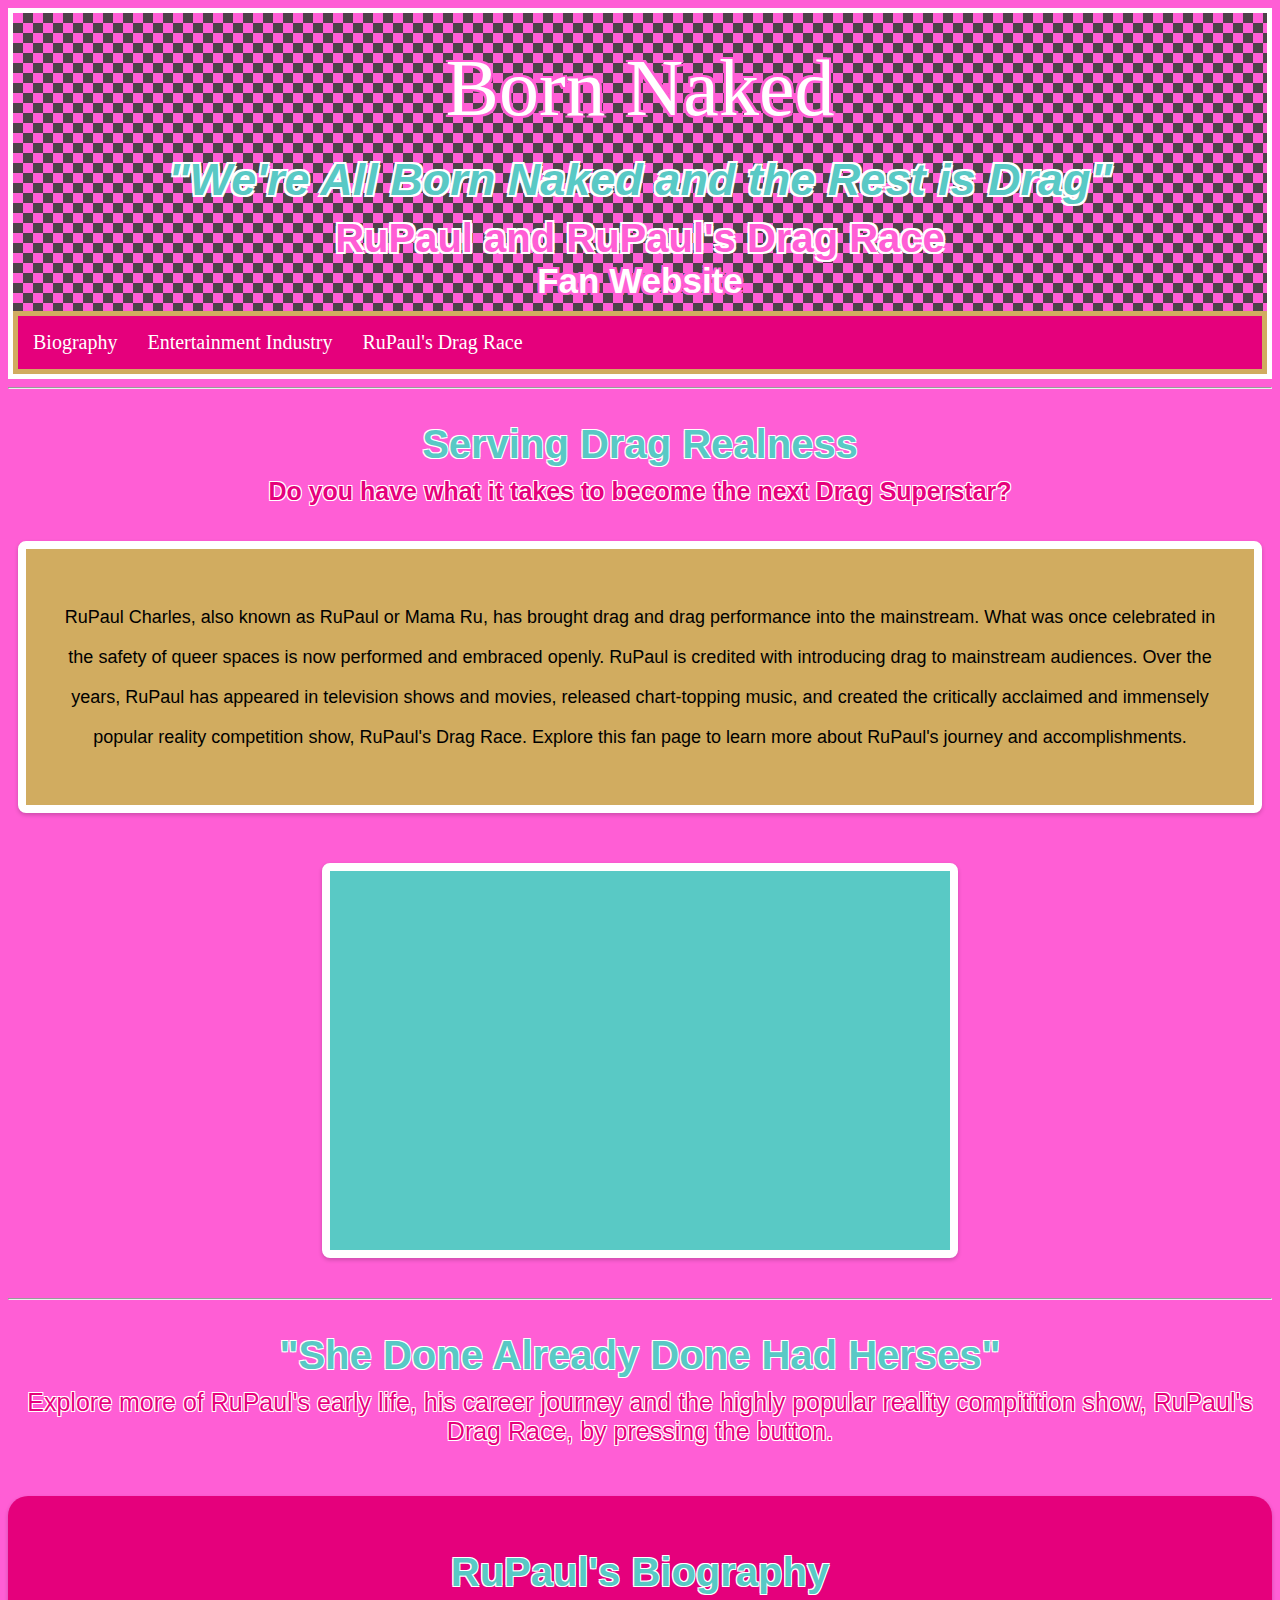
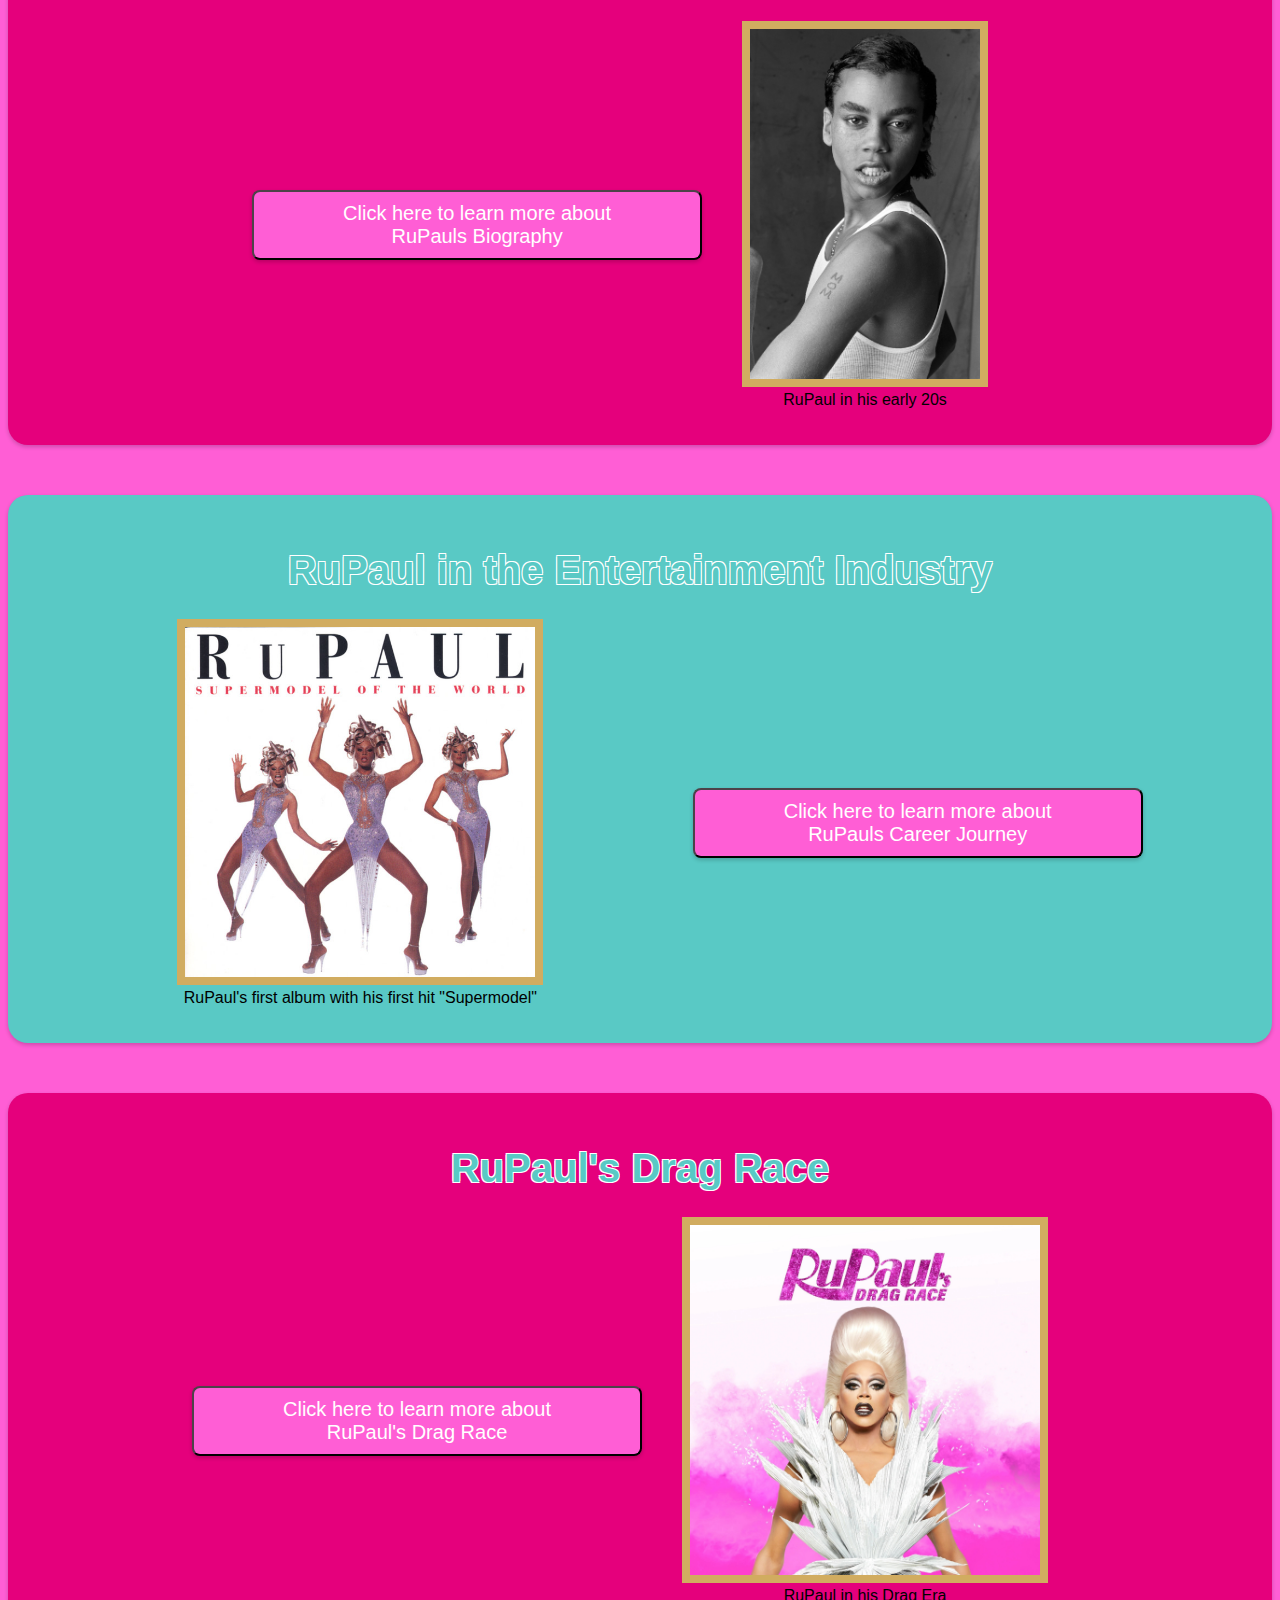
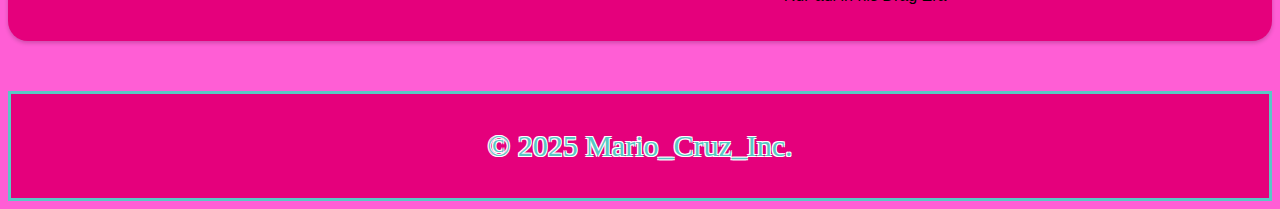
<file: index.html>
<!DOCTYPE html>
<html lang="en">
  <head>
    <meta charset="UTF-8">
    <meta name="viewport" content="width=device-width, initial-scale=1.0">
    <meta http-equiv="X-UA-Compatible" content="ie=edge">
    <title>Mario's RuPaul Fan Website</title>
    <link rel="stylesheet" href="css/style.css">
   </head>

   <body>
    <!--this section is called the header. This houses the name of the website. -->
    <header>
      <h1 class="header1">Born Naked</h1>
      <h3 class="header2">"We're All Born Naked and the Rest is Drag"</h3>
      <h2 class="header3">RuPaul and RuPaul's Drag Race</h2>
      <h3 class="header4">Fan Website</h3>
      <!--This element is the navigation bar. A user woud cick on the buttons to direct them to a different webpage -->
      <nav class="navbar">
    <ul>
      <li><a href="bio.html">Biography</a></li>
      <li><a href="career.html">Entertainment Industry</a></li>
      <li><a href="dragrace.html">RuPaul's Drag Race</a></li>
      
    </ul>
    </nav>
      </header>
    <hr>
    <!--this section sets the content for the website. It houses the introduction paragraph.-->
    <h2 class="bodyHeader1">Serving Drag Realness</h2>
    <h3 class="bodyHeader2">Do you have what it takes to become the next Drag Superstar?</h3>
    <div class="intro-container">
        <div class="intro">
            <p>RuPaul Charles, also known as RuPaul or Mama Ru, has brought drag and drag performance into the mainstream. What was once celebrated in the safety of queer spaces is now performed and embraced openly. RuPaul is credited with introducing drag to mainstream audiences. Over the years, RuPaul has appeared in television shows and movies, released chart-topping music, and created the critically acclaimed and immensely popular reality competition show, RuPaul's Drag Race. Explore this fan page to learn more about RuPaul's journey and accomplishments.</p>
        </div>
    </div>
    <!--this section also holds a video for the user to interact with -->
    <div class="video-container">
        <div class="video">
          <iframe width="560" height="315" src="https://www.youtube.com/embed/mS_Dp1KYGIE?si=9diBWY7eX4nlDWy1" title="YouTube video player" frameborder="0" allow="accelerometer; autoplay; clipboard-write; encrypted-media; gyroscope; picture-in-picture; web-share" referrerpolicy="strict-origin-when-cross-origin" allowfullscreen></iframe></div></div>
           <!--In this section,images will be used so the user can interact with and a JS action will be used to navigate the user to another webpage -->
          <hr>
          <h2 class="bodyHeader1">"She Done Already Done Had Herses"</h2>
          <p class="bodyHeader2">Explore more of RuPaul's early life, his career journey and the highly popular reality compitition show, RuPaul's Drag Race, by pressing the button.</p>
          <!--Start of RuPauls Biography-->  
<div class="image-container-home2"> 
    <h2 class="bodyHeader1">RuPaul's Biography</h2>
    <div class="flex-row-container-home2">
      <figure>
        <img src="img/20srupaul.jpeg" alt="20 something RuPaul" class="img">
        <figcaption>RuPaul in his early 20s</figcaption>
    </figure>
      <a href="bio.html">
  <button >Click here to learn more about
    <br>RuPauls Biography</br></button></a>
    </div><!--close flex-row-container-->
      </div> <!--End of RuPauls Biography-->

      <!--Start of RuPaul in the Entertainment Industry-->  
<div class="image-container-home"> 
    <h2 class="bodyHeader1">RuPaul in the Entertainment Industry</h2>
    <div class="flex-row-container-home">
      <figure>
        <img src="img/supermodelalbum.jpeg" alt="RuPaul first album" class="img">
        <figcaption>RuPaul's first album with his first hit "Supermodel"</figcaption>
    </figure>
      <a href="career.html">
  <button >Click here to learn more about
    <br>RuPauls Career Journey</br></button></a>
    </div><!--close flex-row-container-->
      </div> <!--End of RuPaul in the Entertainment Industry-->

      <!--Start of RuPauls Drag Race-->  
<div class="image-container-home2"> 
    <h2 class="bodyHeader1">RuPaul's Drag Race</h2>
    <div class="flex-row-container-home2">
      <figure>
        <img src="img/homerudragrace.jpg" alt="RuPaul Drag" class="img">
        <figcaption>RuPaul in his Drag Era</figcaption>
    </figure>
      <a href="dragrace.html">
  <button >Click here to learn more about
    <br>RuPaul's Drag Race</br></button></a>
    </div><!--close flex-row-container-->
      </div> <!--End of RuPauls Drag Race-->

      <!--this is the lowest part of the page, I put my credits there -->
 <footer class="footer">
    <p  class="fade-in">&copy; 2025 Mario_Cruz_Inc.</p>
  </footer>
  <script src="js/script.js"></script>
</body>
</html>
</file>
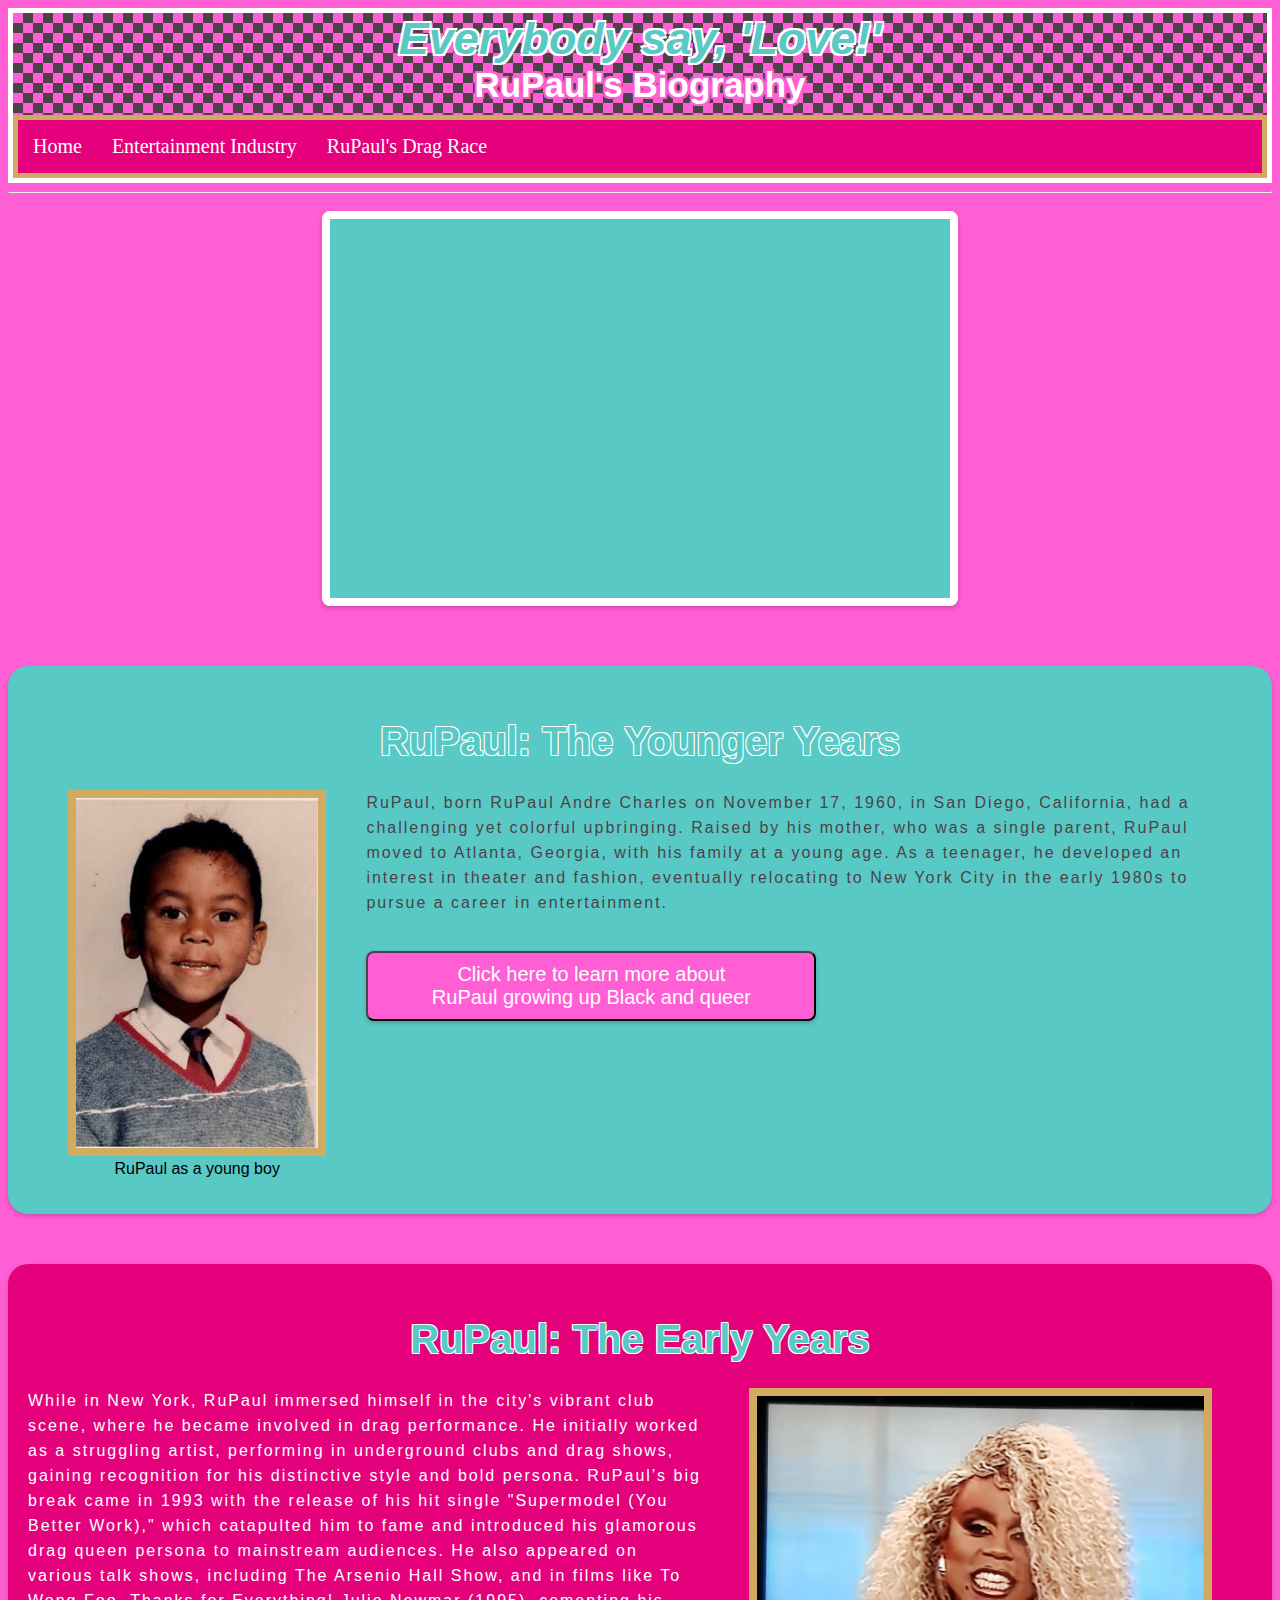
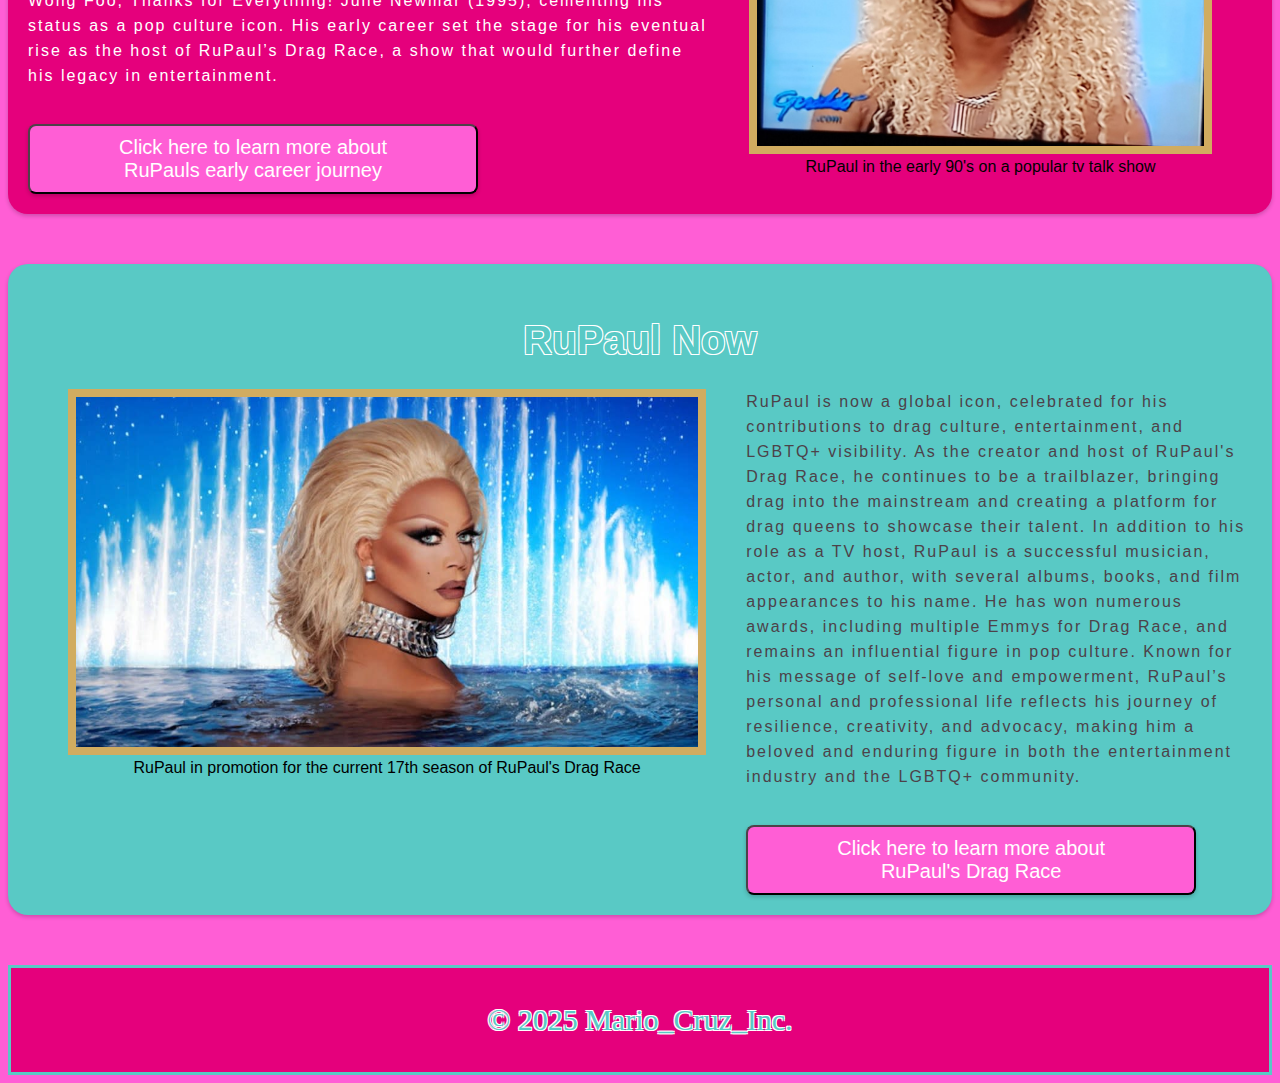
<file: bio.html>
<!DOCTYPE html>
<html lang="en">
  <head>
    <meta charset="UTF-8">
    <meta name="viewport" content="width=device-width, initial-scale=1.0">
    <meta http-equiv="X-UA-Compatible" content="ie=edge">
    <title>RuPaul Biography</title>
    <link rel="stylesheet" href="css/style.css">
   </head>

   <body>
    
    
<!--Beginning of the webpage that has the webpage title and navigation bar-->    
    <header>
      <h1 class="header2">Everybody say, 'Love!'</h1>
      <h2 class="header4">RuPaul's Biography</h2>
      <nav class="navbar">
    <ul>
      <li><a href="index.html">Home</a></li>
      <li><a href="career.html">Entertainment Industry</a></li>
      <li><a href="dragrace.html">RuPaul's Drag Race</a></li>
    </ul>
    </nav>
      </header>
    <hr>

    <div class="video-container">
        <div class="video">
          <iframe width="560" height="315" src="https://www.youtube.com/embed/IVxW9G2HYlQ?si=Oo1k54wg0gPSN2iE" title="YouTube video player" frameborder="0" allow="accelerometer; autoplay; clipboard-write; encrypted-media; gyroscope; picture-in-picture; web-share" referrerpolicy="strict-origin-when-cross-origin" allowfullscreen></iframe></div></div>
          <!--Start of early Career-->  
<div class="image-container"> 
    <h2 class="bodyHeader1">RuPaul: The Younger Years</h2>
    <div class="flex-row-container">
      <figure>
        <img src="img/babyru.jpg" alt="Young RuPaul" class="image2">
        <figcaption>RuPaul as a young boy</figcaption>
    </figure>
    <div class="text-container">
        <p class="font1">RuPaul, born RuPaul Andre Charles on November 17, 1960, in San Diego, California, had a challenging yet colorful upbringing. Raised by his mother, who was a single parent, RuPaul moved to Atlanta, Georgia, with his family at a young age. As a teenager, he developed an interest in theater and fashion, eventually relocating to New York City in the early 1980s to pursue a career in entertainment.</p>
        <a href="https://www.npr.org/2024/03/04/1234871097/rupaul-reflects-on-growing-up-poor-black-and-queer-and-forging-his-own-path" target="_blank">
            <button class="button1">Click here to learn more about
              <br>RuPaul growing up Black and queer</br></button></a>
                </div><!--close text-container-->
              </div><!--close flex-row-container-->
               </div><!--close image-container-->
                <!--End of early career-->

                <!--Start of Mid 90s--> 
    <div class="image-container2"> 
        <h2 class="bodyHeader1">RuPaul: The Early Years</h2>
        <div class="flex-row-container2">
          <figure>
            <img src="img/ruearlytv.jpg" alt="TV RuPaul" class="image2">
            <figcaption>RuPaul in the early 90's on a popular tv talk show</figcaption>
        </figure>
        <div class="text-container">
            <p class="font">While in New York, RuPaul immersed himself in the city's vibrant club scene, where he became involved in drag performance. He initially worked as a struggling artist, performing in underground clubs and drag shows, gaining recognition for his distinctive style and bold persona. RuPaul’s big break came in 1993 with the release of his hit single "Supermodel (You Better Work)," which catapulted him to fame and introduced his glamorous drag queen persona to mainstream audiences. He also appeared on various talk shows, including The Arsenio Hall Show, and in films like To Wong Foo, Thanks for Everything! Julie Newmar (1995), cementing his status as a pop culture icon. His early career set the stage for his eventual rise as the host of RuPaul’s Drag Race, a show that would further define his legacy in entertainment.</p>
            <a href="https://screenrant.com/everything-know-about-rupaul-creator-rupauls-drag-race/" target="_blank">
                <button class="button1">Click here to learn more about
                  <br>RuPauls early career journey</br></button></a>
                    </div><!--close text-container-->
                  </div><!--close flex-row-container-->
                   </div><!--close image-container-->
                <!-- End of Mid 90s-->

                <!--Start of Drag Race-->
<div class="image-container"> 
    <h2 class="bodyHeader1">RuPaul Now</h2>
    <div class="flex-row-container">
      <figure>
        <img src="img/promo17ru.jpg" alt="RuPaul Drag Race 17" class="image2">
        <figcaption>RuPaul in promotion for the current 17th season of RuPaul's Drag Race</figcaption>
    </figure>
    <div class="text-container">
        <p class="font1">RuPaul is now a global icon, celebrated for his contributions to drag culture, entertainment, and LGBTQ+ visibility. As the creator and host of RuPaul's Drag Race, he continues to be a trailblazer, bringing drag into the mainstream and creating a platform for drag queens to showcase their talent. In addition to his role as a TV host, RuPaul is a successful musician, actor, and author, with several albums, books, and film appearances to his name. He has won numerous awards, including multiple Emmys for Drag Race, and remains an influential figure in pop culture. Known for his message of self-love and empowerment, RuPaul’s personal and professional life reflects his journey of resilience, creativity, and advocacy, making him a beloved and enduring figure in both the entertainment industry and the LGBTQ+ community.</p>
        <a href="https://www.esquire.com/entertainment/a43145366/rupauls-drag-race-legacy/" target="_blank">
            <button class="button1">Click here to learn more about
              <br>RuPaul's Drag Race</br></button></a>
                </div><!--close text-container-->
              </div><!--close flex-row-container-->
               </div><!--close image-container-->
            <!-- End of Drag Race-->

            <!--this is the lowest part of the page, I put my credits there -->
 <footer class="footer">
    <p  class="fade-in">&copy; 2025 Mario_Cruz_Inc.</p>
  </footer>
  <script src="js/script.js"></script>
</body>
</html>
</file>
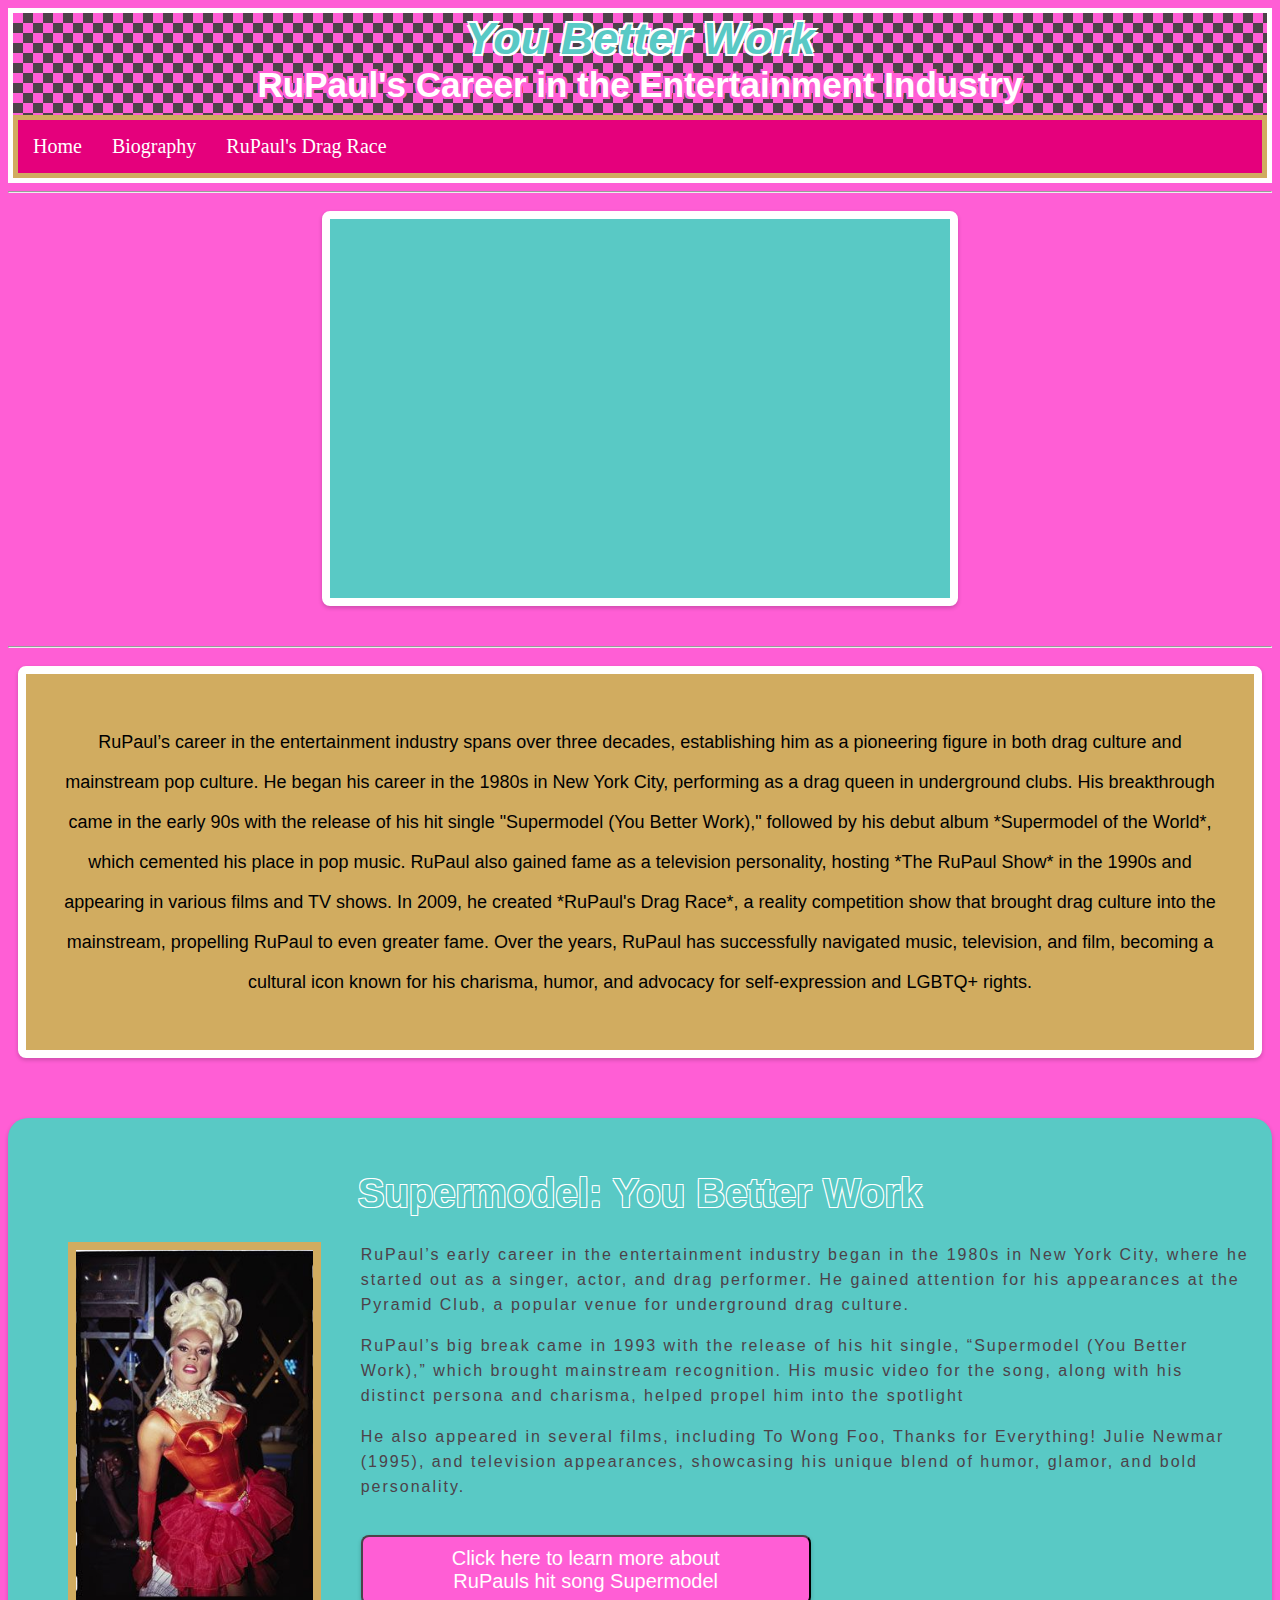
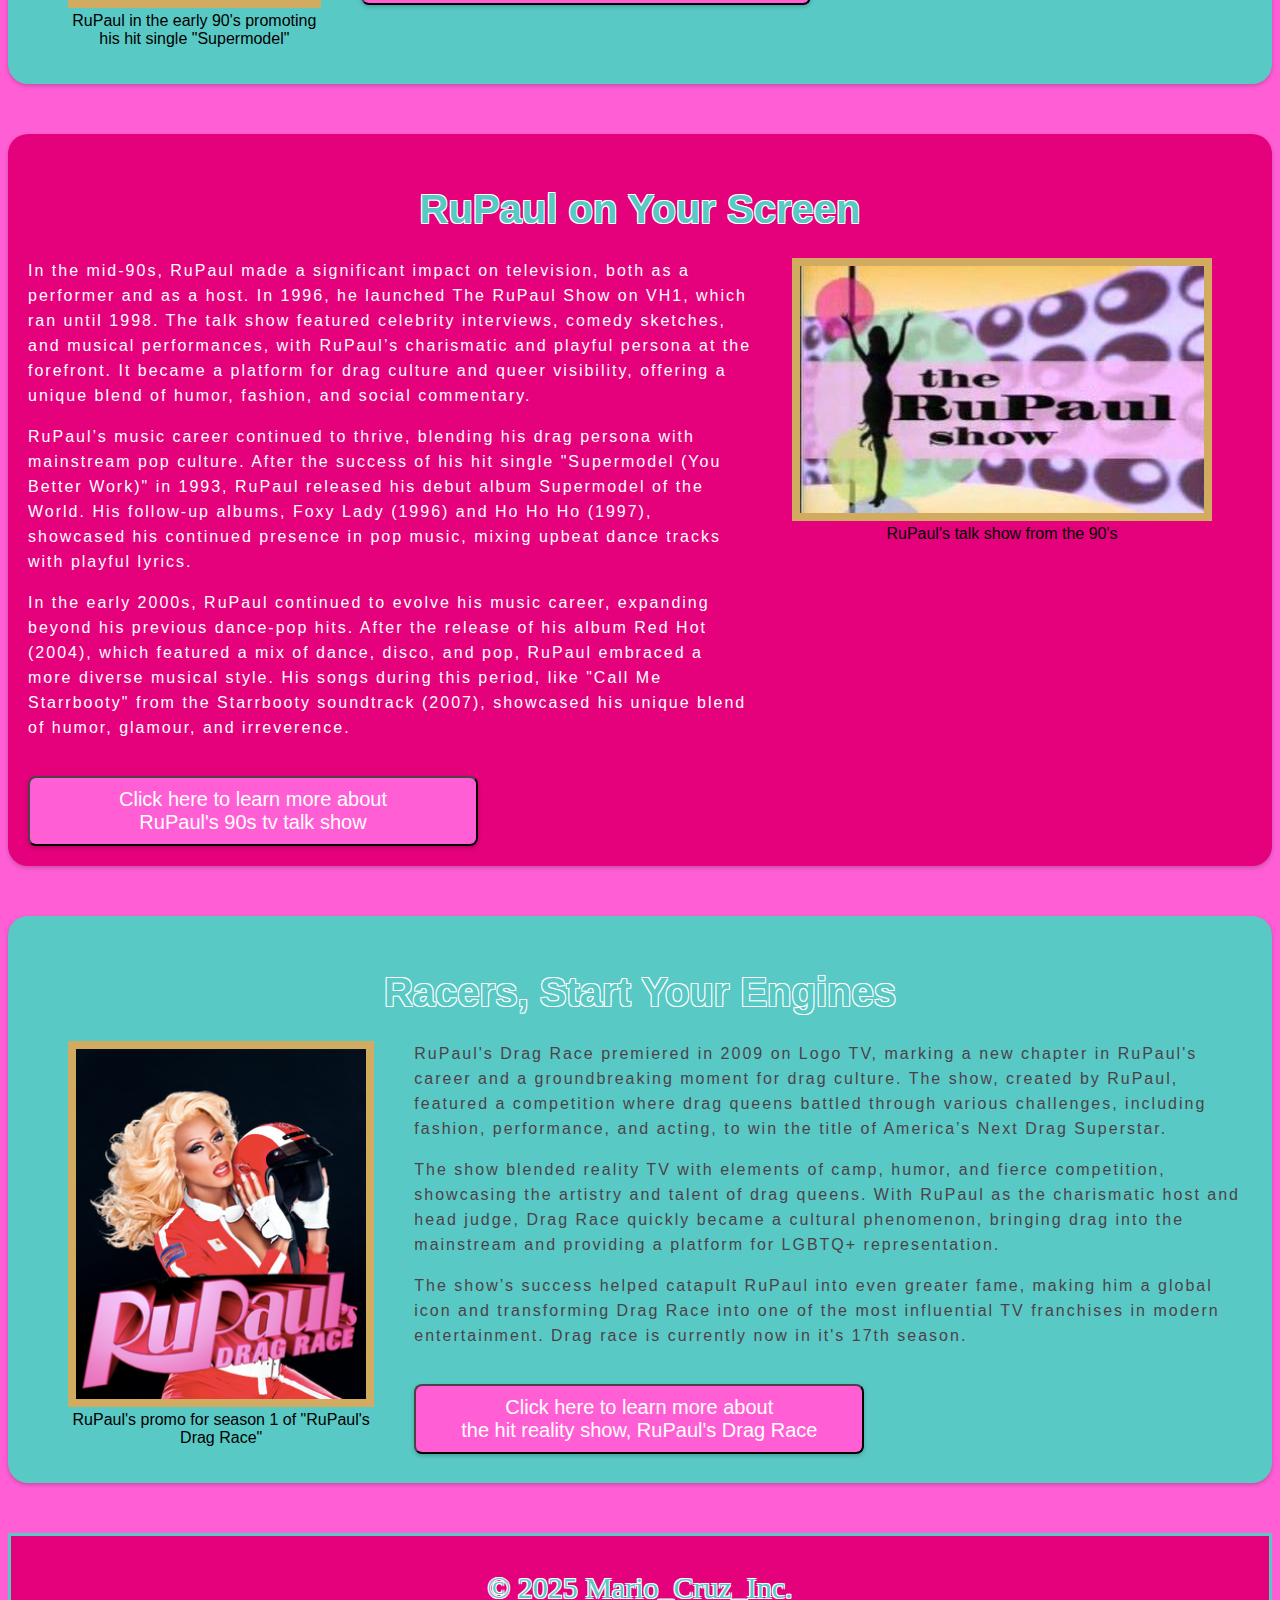
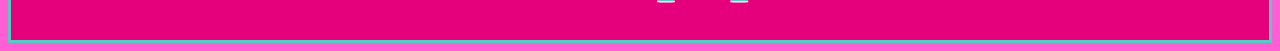
<file: career.html>
<!DOCTYPE html>
<html lang="en">
  <head>
    <meta charset="UTF-8">
    <meta name="viewport" content="width=device-width, initial-scale=1.0">
    <meta http-equiv="X-UA-Compatible" content="ie=edge">
    <title>You Better Work</title>
    <link rel="stylesheet" href="css/style.css">
   </head>

   <body>
    <header>
      <h1 class="header2">You Better Work</h1>
      <h2 class="header4">RuPaul's Career in the Entertainment Industry</h2>
      <nav class="navbar">
    <ul>
      <li><a href="index.html">Home</a></li>
      <li><a href="bio.html">Biography</a></li>
      <li><a href="dragrace.html">RuPaul's Drag Race</a></li>
    </ul>
    </nav>
      </header>
    <hr>

    <div class="video-container">
        <div class="video">
            <iframe width="560" height="315" src="https://www.youtube.com/embed/4nTl4Rmf6AI?si=gx2YMy30OfzTH07d" title="YouTube video player" frameborder="0" allow="accelerometer; autoplay; clipboard-write; encrypted-media; gyroscope; picture-in-picture; web-share" referrerpolicy="strict-origin-when-cross-origin" allowfullscreen></iframe>
            </div>
          </div>
          <hr>
          <div class="intro-container">
            <div class="intro">
           <p>RuPaul’s career in the entertainment industry spans over three decades, establishing him as a pioneering figure in both drag culture and mainstream pop culture. He began his career in the 1980s in New York City, performing as a drag queen in underground clubs. His breakthrough came in the early 90s with the release of his hit single "Supermodel (You Better Work)," followed by his debut album *Supermodel of the World*, which cemented his place in pop music. RuPaul also gained fame as a television personality, hosting *The RuPaul Show* in the 1990s and appearing in various films and TV shows. In 2009, he created *RuPaul's Drag Race*, a reality competition show that brought drag culture into the mainstream, propelling RuPaul to even greater fame. Over the years, RuPaul has successfully navigated music, television, and film, becoming a cultural icon known for his charisma, humor, and advocacy for self-expression and LGBTQ+ rights.</p>
            </div>
        </div>
        <!--Start of early Career-->  
<div class="image-container"> 
    <h2 class="bodyHeader1">Supermodel: You Better Work</h2>
    <div class="flex-row-container">
      <figure>
        <img src="img/supermodelru.jpg" alt="RuPaul Supermodel" class="image2">
        <figcaption>RuPaul in the early 90's promoting his hit single "Supermodel"</figcaption>
    </figure>
    <div class="text-container">
        <p class="font1">RuPaul’s early career in the entertainment industry began in the 1980s in New York City, where he started out as a singer, actor, and drag performer. He gained attention for his appearances at the Pyramid Club, a popular venue for underground drag culture.</p>
      <p class="font1">RuPaul’s big break came in 1993 with the release of his hit single, “Supermodel (You Better Work),” which brought mainstream recognition. His music video for the song, along with his distinct persona and charisma, helped propel him into the spotlight</p>
      <p class="font1">He also appeared in several films, including To Wong Foo, Thanks for Everything! Julie Newmar (1995), and television appearances, showcasing his unique blend of humor, glamor, and bold personality.</p>
      <a href="https://www.billboard.com/culture/pride/rupaul-supermodel-of-the-world-album-25-appreciation-8460088/" target="_blank">
        <button class="button1">Click here to learn more about
          <br>RuPauls hit song Supermodel</br></button></a>
            </div><!--close text-container-->
          </div><!--close flex-row-container-->
           </div><!--close image-container-->
            <!--End of early career-->

            <!--Start of Mid 90s--> 
    <div class="image-container2"> 
        <h2 class="bodyHeader1">RuPaul on Your Screen</h2>
        <div class="flex-row-container2">
          <figure>
            <img src="img/Therupaulshow.jpg" alt="RuPaul Talk Show" class="talkShow">
            <figcaption>RuPaul's talk show from the 90's</figcaption>
        </figure>
        <div class="text-container">
            <p class="font">In the mid-90s, RuPaul made a significant impact on television, both as a performer and as a host. In 1996, he launched The RuPaul Show on VH1, which ran until 1998. The talk show featured celebrity interviews, comedy sketches, and musical performances, with RuPaul’s charismatic and playful persona at the forefront. It became a platform for drag culture and queer visibility, offering a unique blend of humor, fashion, and social commentary.</p>
            <p class="font">RuPaul’s music career continued to thrive, blending his drag persona with mainstream pop culture. After the success of his hit single "Supermodel (You Better Work)" in 1993, RuPaul released his debut album Supermodel of the World. His follow-up albums, Foxy Lady (1996) and Ho Ho Ho (1997), showcased his continued presence in pop music, mixing upbeat dance tracks with playful lyrics.</p>
            <p class="font">In the early 2000s, RuPaul continued to evolve his music career, expanding beyond his previous dance-pop hits. After the release of his album Red Hot (2004), which featured a mix of dance, disco, and pop, RuPaul embraced a more diverse musical style. His songs during this period, like "Call Me Starrbooty" from the Starrbooty soundtrack (2007), showcased his unique blend of humor, glamour, and irreverence.</p>
            <a href="https://en.wikipedia.org/wiki/The_RuPaul_Show" target="_blank">
                <button class="button1">Click here to learn more about
                  <br>RuPaul's 90s tv talk show</br></button></a>
                    </div><!--close text-container-->
                  </div><!--close flex-row-container-->
                   </div><!--close image-container-->
                <!-- End of Mid 90s-->

                <!--Start of Drag Race-->
<div class="image-container"> 
    <h2 class="bodyHeader1">Racers, Start Your Engines</h2>
    <div class="flex-row-container">
      <figure>
        <img src="img/RuPauls-Drag-Race-S1.png" alt="RuPaul Season 1" class="image2">
        <figcaption>RuPaul's promo for season 1 of "RuPaul's Drag Race"</figcaption>
    </figure>
    <div class="text-container">
        <p class="font1">RuPaul's Drag Race premiered in 2009 on Logo TV, marking a new chapter in RuPaul's career and a groundbreaking moment for drag culture. The show, created by RuPaul, featured a competition where drag queens battled through various challenges, including fashion, performance, and acting, to win the title of America’s Next Drag Superstar.</p>
        <p class="font1">The show blended reality TV with elements of camp, humor, and fierce competition, showcasing the artistry and talent of drag queens. With RuPaul as the charismatic host and head judge, Drag Race quickly became a cultural phenomenon, bringing drag into the mainstream and providing a platform for LGBTQ+ representation.</p>
        <p class="font1">The show’s success helped catapult RuPaul into even greater fame, making him a global icon and transforming Drag Race into one of the most influential TV franchises in modern entertainment. Drag race is currently now in it's 17th season.</p>
        <a href="https://www.vanityfair.com/hollywood/2021/08/awards-insider-rupauls-drag-race-emmy-impact#:~:text=After%20all%2C%20it's%20quite%20a,pursuit%20of%20stardom%E2%80%94and%20beyond." target="_blank">
            <button class="button1">Click here to learn more about
              <br>the hit reality show, RuPaul's Drag Race</br></button></a>
                </div><!--close text-container-->
              </div><!--close flex-row-container-->
               </div><!--close image-container-->
            <!-- End of Drag Race-->
            <footer class="footer">
                <p  class="fade-in">&copy; 2025 Mario_Cruz_Inc.</p>
              </footer>
              <script src="js/script.js"></script>
          </body>
          </html>
</file>
<file: css/style.css>
body {
  background: #ff5ed5;
}

header {
    background-image: linear-gradient(45deg, #4d4249 25%, transparent 25%), linear-gradient(-45deg, #4d4249 25%, transparent 25%), linear-gradient(45deg, transparent 75%, #4d4249 75%), linear-gradient(-45deg, transparent 75%, #4d4249 75%);
   background-size: 20px 20px;
   background-position: 0 0, 0 10px, 10px -10px, -10px 0px;
   border: 5px solid;
   border-color: white;
   
 }

 header {
  background-image: linear-gradient(45deg, #4d4249 25%, transparent 25%), linear-gradient(-45deg, #4d4249 25%, transparent 25%), linear-gradient(45deg, transparent 75%, #4d4249 75%), linear-gradient(-45deg, transparent 75%, #4d4249 75%);
 background-size: 20px 20px;
 background-position: 0 0, 0 10px, 10px -10px, -10px 0px;
 border: 5px solid;
 border-color: white;
}
.header1 {
 font-family: "Trebuchet MS";
 margin: 0px;
 font-weight: 300;
 font-style: normal;
 text-align: center;
 color: white;
 text-shadow: -2px -2px 0 #ff5ed5, 2px -2px 0 #ff5ed5, -2px 2px 0 #ff5ed5, 2px 2px 0 #ff5ed5;
 font-size: 80px;
 padding: 20px;
 margin-top: 10px;
}

.header2 {
 font-family: Verdana, sans-serif;
 margin: 0px;
 font-size: 45px;
 font-weight: bold;
 font-style: italic;
 text-align: center;
 color: #59c9c5;
 text-shadow: -2px -2px 0 white, 2px -2px 0 white, -2px 2px 0 white, 2px 2px 0 white;
 margin-top: 0px;
}

.header3 {
 font-family: Verdana, sans-serif;
 font-size: 40px;
 font-weight: bold;
 font-style: normal;
 text-align: center;
 color: #ff5ed5;
 text-shadow: -2px -2px 0 white, 2px -2px 0 white, -2px 2px 0 white, 2px 2px 0 white;
 margin-top: 10px;
 margin-bottom: 0px;
}

.header4 {
 font-family: Verdana, sans-serif;
 font-size: 35px;
 font-weight: bold;
 font-style: normal;
 text-align: center;
 color: white;
 margin-top: 0px;
 text-shadow: -2px -2px 0 #ff5ed5, 2px -2px 0 #ff5ed5, -2px 2px 0 #ff5ed5, 2px 2px 0 #ff5ed5;
   margin-bottom: 10px;
}

.navbar ul{
 list-style-type: none;
 background-color: #e5007c;
 padding: 0px;
 margin: 0px;
 overflow: hidden;
 border: 5px solid #d1ac60;
 text-align: center;
 font-size: 20px;
 font-family: "Trebuchet MS";
 justify-content: center;
}

.navbar a{
 color: white;
 text-decoration: none;
 padding: 15px;
 display: block;
}
.navbar a:hover{
 background-color: #59c9c5;
}
.navbar li{
 float: left;
}

.bodyHeader1 {
 text-align: center;
 font-family: Verdana, sans-serif;
 font-size: 40px;
 color: #59c9c5;
 font-weight: bold;
 margin-bottom: 10px;
 text-shadow: -1px -1px 0 white, 1px -1px 0 white, -1px 1px 0 white, 1px 1px 0 white;
}

.bodyHeader2 {
 text-align: center;
 font-size: 25px;
 font-family: Verdana, sans-serif;
 margin-top: 0px;
 color: #e5007c;
 text-shadow: -1px -1px 0 white, 1px -1px 0 white, -1px 1px 0 white, 1px 1px 0 white;
}

.font {
 font-family: Verdana, sans-serif;
 letter-spacing: 2px;
 line-height: 25px;
 color: white;
}

.font1 {
 font-family: Verdana, sans-serif;
 letter-spacing: 2px;
 line-height: 25px;
 color: #4d4249;
}

.intro-container {
 display: flex;
 justify-content: center;
 flex-wrap: wrap;
 flex-direction: row;
 width: 100%;
 margin-bottom: 30px;  
}

.intro {
 font-size: 18px;
 font-family: Verdana, sans-serif;
 padding: 30px;
 background-color: #d1ac60;
 border-radius: 8px;
 border: 8px solid white;
 overflow: hidden;
 box-shadow: 0px 2px 4px rgba(0,0,0,0.2);
 margin: 10px;
 line-height: 40px;
 text-align: center;
}

.video-container {
 display: flex;
 justify-content: center;
 flex-wrap: wrap;
 flex-direction: row;
 width: 100%;
 margin-bottom: 30px;
}
.video {
 padding: 30px;
 background-color: #59c9c5;
 border-radius: 8px;
 overflow: hidden;
 box-shadow: 0px 2px 4px rgba(0,0,0,0.2);
 margin: 10px;
 border: 8px solid white;
}

.image-container-home {
 align-items: center;
 justify-content: center;
 background-color: #59c9c5;
 padding: 20px;
 border-radius: 20px;
 margin-top: 50px;
 box-shadow: 0px 2px 4px rgba(0,0,0,0.2);
}

.flex-row-container-home {
 display: flex;
 align-items: center;
 justify-content: space-evenly;
}

.image-container-home2 {
align-items: center;
 justify-content: center;
  background-color: #e5007c;
padding: 20px;
 border-radius: 20px;
 margin-top: 50px;
 box-shadow: 0px 2px 4px rgba(0,0,0,0.2);
}

.flex-row-container-home2 {
 display: flex;
 align-items: center;
 justify-content: center;
 flex-direction: row-reverse;
}

.image-container {
 background-color: #59c9c5;
 padding: 20px;
 border-radius: 20px;
 margin-top: 50px;
 box-shadow: 0px 2px 4px rgba(0,0,0,0.2);
}

.flex-row-container {
 display: flex;
 flex-direction: row;
 justify-content: space-evenly;
}

.image-container2 {
 background-color: #e5007c;
 padding: 20px;
 border-radius: 20px;
 margin-top: 50px;
 box-shadow: 0px 2px 4px rgba(0,0,0,0.2);
}

.flex-row-container2 {
 display: flex;
 flex-direction: row-reverse;
}

.photo1 {
 width: 100%;
 height: 500px;
 justify-content: right;
}

.image2 {
 background-size: contain; 
 height: 350px;
 border: 8px solid;
 border-color: #d1ac60;
}

.img {
 background-size: contain; 
 height: 350px;
 border: 8px solid;
 border-color: #d1ac60;
}

.pics{
 background-size: contain;
 max-width: 100%; 
 height: 275px;
 border: 8px solid;
 border-color: #d1ac60;
}

.talkShow {
 border: 8px solid;
 border-color: #d1ac60;
}

#hiddenMessage2 {
    display: none; /* Initially hidden */
    background-color: #e5007c;
    font-family: Verdana, sans-serif;
    font-size: 24px;
    color: white;
    text-align: center;
    margin: 10px;
    padding: 50px;
    border-color: white;
    border-radius: 8px;
    border: 2px solid white;
    line-height: 50px;
    letter-spacing: 1px;
}

#hiddenMessage3 {
    display: none; /* Initially hidden */
    background-color: #e5007c;
    font-family: Verdana, sans-serif;
    font-size: 24px;
    color: white;
    text-align: center;
    margin: 10px;
    padding: 50px;
    border-color: white;
    border-radius: 8px;
    border: 2px solid white;
    line-height: 50px;
    letter-spacing: 1px;
}

#hiddenMessage4 {
    display: none; /* Initially hidden */
    background-color: #e5007c;
    font-family: Verdana, sans-serif;
    font-size: 24px;
    color: white;
    text-align: center;
    margin: 10px;
    padding: 50px;
    border-radius: 8px;
    border: 3px solid white;
    line-height: 50px;
    letter-spacing: 1px;
    border-color: #59c9c5;
}

@keyframes slideinleft {
 from {
   transform: translatex(-600px);
 }
 to {
   transform: translatex(0)};
}
 @keyframes slideinright {
 from {
   transform: translatex(600px);
 }
 to {
   transform: translatex(0)};
}
.image2 {
 animation-name: slideinright;
 animation-duration: 2s;
 animation-timing-function: ease-in;
 animation-delay: 1s;
 animation-iteration-count: 1;
 animation-direction: normal;
 animation-fill-mode: forwards;
}

.pics {
 animation-name: slideinright;
 animation-duration: 2s;
 animation-timing-function: ease-in;
 animation-delay: 1s;
 animation-iteration-count: 1;
 animation-direction: normal;
 animation-fill-mode: ;
}

.talkShow {
 animation-name: slideinright;
 animation-duration: 2s;
 animation-timing-function: ease-in;
 animation-delay: 1s;
 animation-iteration-count: 1;
 animation-direction: normal;
 animation-fill-mode: ;
}

.img {
 animation-name: slideinright;
 animation-duration: 2s;
 animation-timing-function: ease-in;
 animation-delay: 1s;
 animation-iteration-count: 1;
 animation-direction: normal;
 animation-fill-mode: ;
}

figcaption {
 font-family: Verdana, sans-serif;
 text-align: center;
}

button {
 cursor: pointer;
 margin-top: 20px;
 padding: 10px;
 font-family: Verdana, sans-serif;
 font-size: 20px;
 color: white;
 width: 450px;
 background-color: #ff5ed5;
 border-radius: 8px;
 border-color: #4d4249;
 overflow: hidden;
 box-shadow: 0px 2px 4px rgba(0,0,0,0.2);
}

.footer {
 margin-top: 50px;
 background-color: #e5007c;
 font-family: "Trebuchet MS";
 font-size: 30px;
 color: #59c9c5;
 text-align: center;
 padding: 5px;
 border: 3px solid;
 text-shadow: -1px -1px 0 white, 1px -1px 0 white, -1px 1px 0 white, 1px 1px 0 white;
}
</file>
